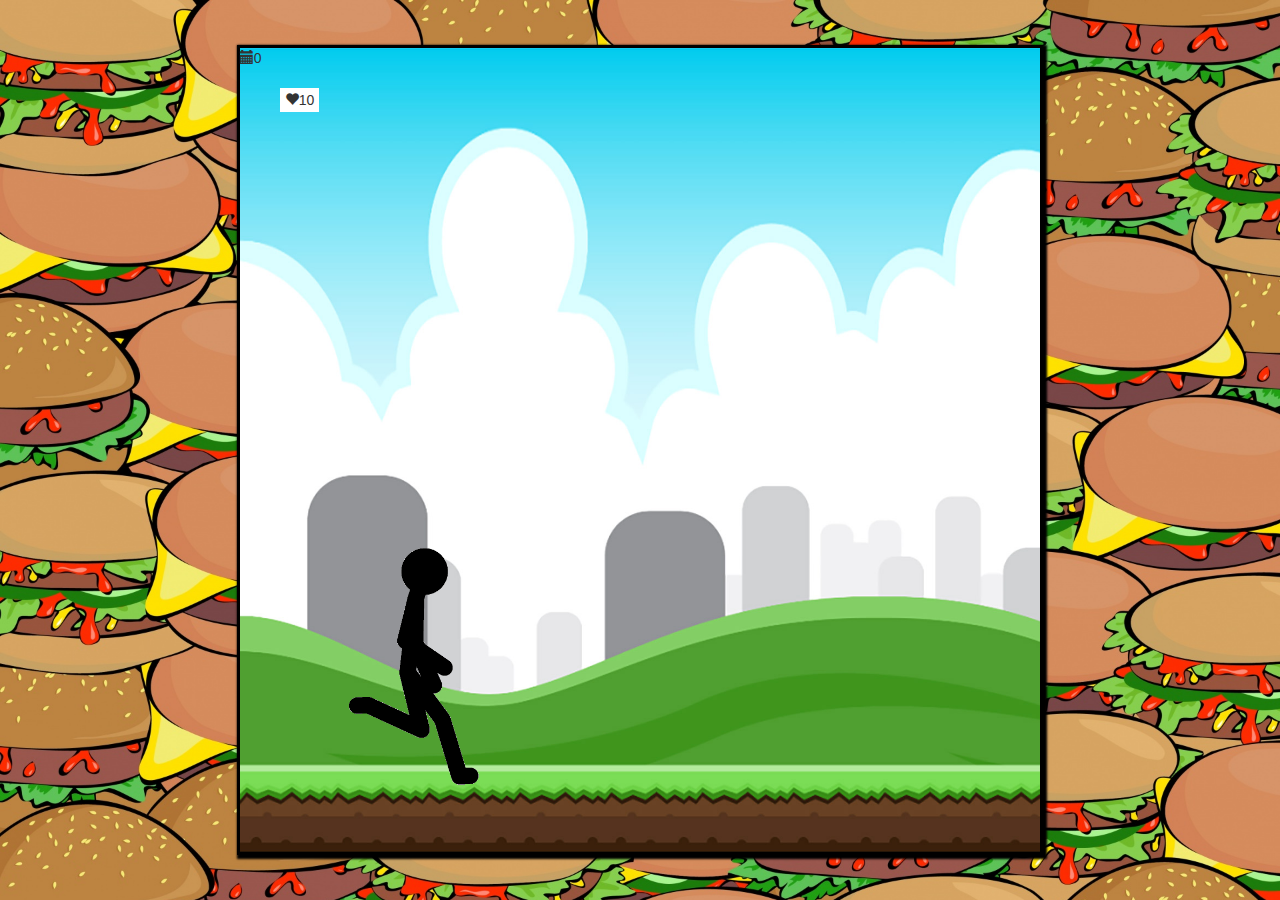
<file: index3.html>
<!DOCTYPE html>
<html lang="en">
<head>
    <meta charset="utf-8">
    <meta http-equiv="X-UA-Compatible" content="IE=edge">
    <meta name="viewport" content="width=device-width, initial-scale=1">
    <title>Tutim Game</title>
    <link rel="icon" href="favicon.png" sizes="32x32" type="image/png">

    <link rel="stylesheet" href="css/bootstrap.css">
    <link rel="stylesheet" href="css/project.css">
</head>
<body>

<div id="game-play">
</div>


<!-- jQuery (necessary for Bootstrap's JavaScript plugins) -->
<script src="https://ajax.googleapis.com/ajax/libs/jquery/1.12.4/jquery.min.js"></script>
<script src="js/bootstrap.min.js"></script>
<script src="js/stick.js"></script>
<script src="js/obstacle.js"></script>
<script src="js/project.js"></script>
</body>
</html>
</file>
<file: css/project.css>
body {
    background-image: url('../images/background.jpg');
    background-size: cover;
    background-repeat: no-repeat;
    padding: 5vh 5vw;
    height: 100vh;
}

#game-play {
    background-image: url('../images/game-background.jpg');
    background-size: 100% auto;
    background-position: 0, 0;
    background-size: cover;
    background-repeat: no-repeat;
    height: 100%;
    width: 70%;
    margin: 0 auto;
    border: 3px solid black;
    position: relative;
    box-shadow: 2px 2px 2px 2px black;

    animation: animatedBackground 5s linear infinite;
}

@keyframes animatedBackground {
    from{
        background-position: 0 0;
    }
    to{ background-position: 100% 0;
    }
}

#stick {
    height: 30vh;
    background-image: url("../images/runner.gif");
    width: 15vw;
    position: absolute;
    background-size: cover;
    bottom: 7%;
    left: 7%;
    transition: all 0.5s ease-in;


}



#health {
    padding: 2px 5px;
    background: white;
    position: absolute;
    top: 5%;
    left: 5%;
}

.obstacle {

    height: 7%;
    width: 7%;
    position: absolute;
    right: 0%;
    transition: all 5s linear;
}

#stick.crouch {
    animation: crouch 3s linear;
    background: url('../images/crouch.gif') no-repeat;
    width: 10vw;
}

#stick.jump {
    animation: jump 1s linear;
}

#stick.fall {
    animation: fall 1s linear;
}

#stick.rise {
    animation: rise 1s linear;
}

.obstacle.move {
    right: 100%;
}

.obstacle.low {
    bottom: 5%;
}

.obstacle.high {
    bottom: 30%;
    background: yellow;
}

.obstacle.pizza{
    background: url('../images/pizza.png');
    background-repeat: no-repeat;
    bottom:30%;
}

.obstacle.hamburger{
    background: url('../images/hamburger.png');
    bottom:30%;
    background-repeat: no-repeat;
}

.obstacle.soda{
    background: url('../images/soda.png');
    bottom:30%;
    background-repeat: no-repeat;
}

.obstacle.fries{
    background: url('../images/french-fries.png');
    bottom:30%;
    background-repeat: no-repeat;
}

.obstacle.car{
    background: url('../images/car.png');
    bottom:10%;
    background-repeat: no-repeat;
}

.obstacle.car1{
    background: url('../images/car (1).png');
    bottom:10%;
    background-repeat: no-repeat;
}

.obstacle.picket{
    background: url('../images/picket.png');
    bottom:10%;
    background-repeat: no-repeat;
}

.obstacle.bucket{
    background: url('../images/bucket.png');
    bottom:10%;
    background-repeat: no-repeat;
}
.obstacle.bicycle{
    background: url('../images/bicycle.png');
    bottom:10%;
    background-repeat: no-repeat;
}

#game.hard .obstacle {
    transition: all 4s linear;
}

#game.hard #stick.crouch {
    animation: crouch 1s linear;
}

/*@-webkit-keyframes jump {*/
    /*0%   { bottom: 5%; height: 0vh; }*/
    /*50%   { bottom: 40%; height: 50vh; }*/
    /*100%    { bottom: 5%; height: 80vh; }*/
/*}*/
/*@-moz-keyframes jump {*/
    /*0%   { bottom: 15%; height: 0vh; }*/
    /*50%   { bottom: 20%; height: 50vh; }*/
    /*100%    { bottom: 50%; height: 80vh; }*/
/*}*/
/*@-o-keyframes jump {*/
    /*0%   { bottom: 15%; height: 0vh; }*/
    /*50%   { bottom: 20%; height: 50vh; }*/
    /*100%    { bottom: 50%; height: 80vh; }*/
/*}*/
/*@keyframes jump {*/
    /*0%   { bottom: 0%; height: 30vh; }*/
    /*50%   { bottom: 20%; height: 30vh; }*/
    /*100%    { bottom: 40%; height: 30vh; }*/
/*}*/

/*@-webkit-keyframes crouch {*/
    /*0%   { height: 0vh; }*/
    /*50%   { height: 5vh; }*/
    /*100%   { height: 7vh; }*/
/*}*/
/*@-moz-keyframes crouch {*/
    /*0%   { height: 0vh; }*/
    /*50%   { height: 5vh; }*/
    /*100%   { height: 7vh; }*/
/*}*/
/*@-o-keyframes crouch {*/
    /*0%   { height: 0vh; }*/
    /*50%   { height: 5vh; }*/
    /*100%   { height: 7vh; }*/
/*}*/
/*@keyframes crouch {*/
    /*0%   { height: 0vh; }*/
    /*50%   { height: 5vh; }*/
    /*100%   { height: 7vh; }*/
/*}*/

/*@keyframes fall {*/
    /*0%   { bottom: 40%; height: 30vh; }*/
    /*50%   { bottom: 20%; height: 30vh; }*/
    /*100%    { bottom: 0%; height: 30vh; }*/
/*}*/

/*@keyframes rise {*/
    /*0%   { bottom: 40%; height: 30vh; }*/
    /*50%   { bottom: 20%; height: 30vh; }*/
    /*100%    { bottom: 0%; height: 30vh; }*/
/*}*/
</file>
